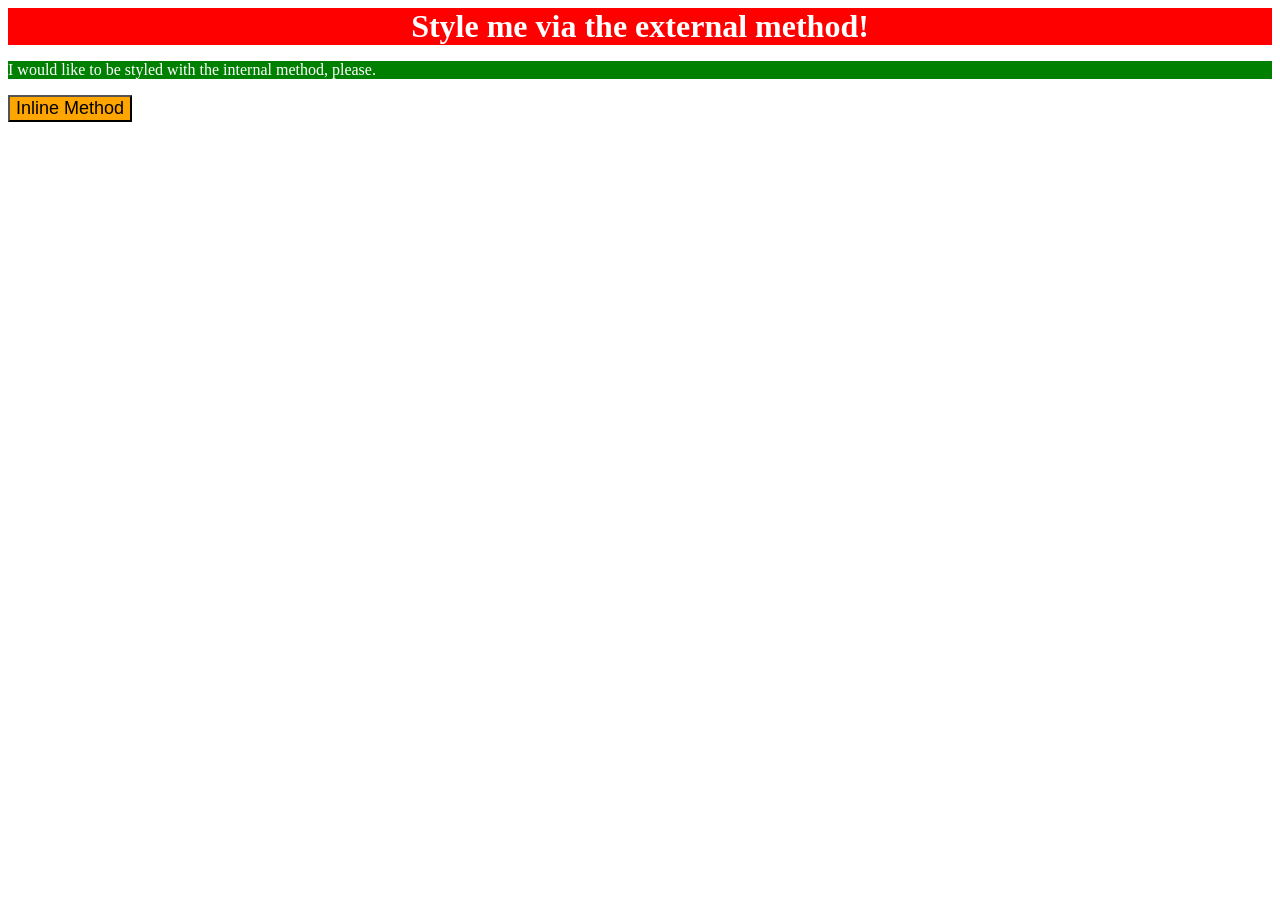
<file: foundations/intro-to-css/01-css-methods/index.html>
<!DOCTYPE html>
<html lang="en">
  <head>
    <meta charset="UTF-8">
    <meta http-equiv="X-UA-Compatible" content="IE=edge">
    <meta name="viewport" content="width=device-width, initial-scale=1.0">
    <title>Methods for Adding CSS</title>
    <link rel="stylesheet" href="styles.css">
    <style>
      p {
        background-color: green;
        color:white;
        font: size 18px;
      }
    </style>
  </head>
  <body>
    <div>Style me via the external method!</div>
    <p>I would like to be styled with the internal method, please.</p>
    <button style="font-size:18px; color: black; background-color: orange;">Inline Method</button>
  </body>
</html>
</file>
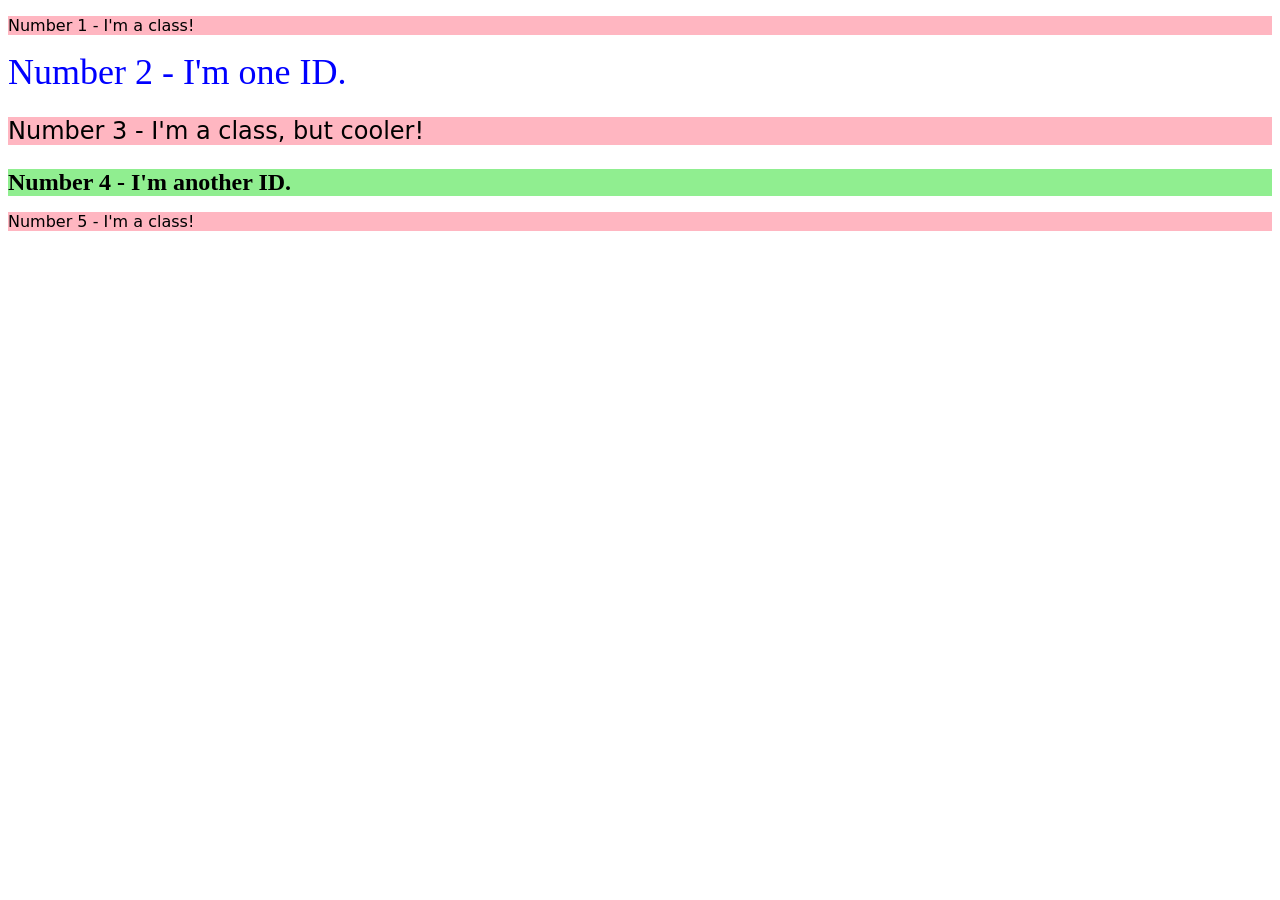
<file: foundations/intro-to-css/02-class-id-selectors/index.html>
<!DOCTYPE html>
<html lang="en">
  <head>
    <meta charset="UTF-8">
    <meta http-equiv="X-UA-Compatible" content="IE=edge">
    <meta name="viewport" content="width=device-width, initial-scale=1.0">
    <title>Class and ID Selectors</title>
    <link rel="stylesheet" href="style.css">
  </head>
  <body>
    <p class="odd">Number 1 - I'm a class!</p>
    <div id="number-2">Number 2 - I'm one ID.</div>
    <p class="odd fix-font-size">Number 3 - I'm a class, but cooler!</p>
    <div id="number-4" class="fix-font-size">Number 4 - I'm another ID.</div> 
    <!-- Mistake here -->
    <!-- <p class="odd cool">Number 3 - I'm a class, but cooler!</p> -->
    <!-- <div id="number-4">Number 4 - I'm another ID.</div> -->
    <p class="odd">Number 5 - I'm a class!</p>
  </body>
</html>
</file>
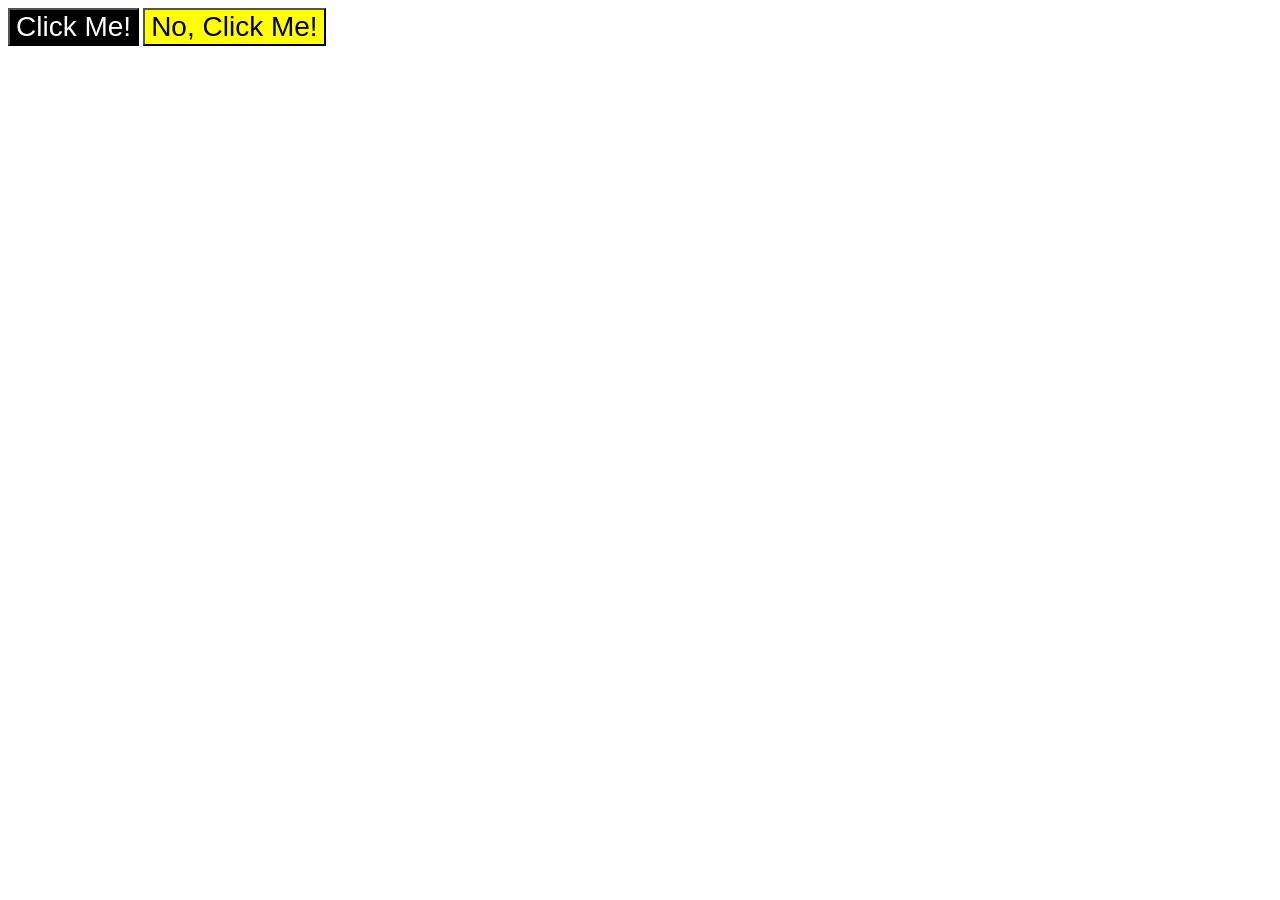
<file: foundations/intro-to-css/03-grouping-selectors/index.html>
<!DOCTYPE html>
<html lang="en">
  <head>
    <meta charset="UTF-8">
    <meta http-equiv="X-UA-Compatible" content="IE=edge">
    <meta name="viewport" content="width=device-width, initial-scale=1.0">
    <title>Grouping Selectors</title>
    <link rel="stylesheet" href="style.css">
  </head>
  <body>
    <button class="black-bg">Click Me!</button>
    <button class="yellow-bg">No, Click Me!</button>
  </body>
</html>
</file>
<file: foundations/intro-to-css/01-css-methods/styles.css>
/* styles.css */

div{
    background-color: red;
    color:white;
    font-size: 32px;
    font-weight:bold;
    text-align:center;
}
</file>
<file: foundations/intro-to-css/02-class-id-selectors/style.css>
/* Add CSS Styling */

/* Mistake here:
*{
Need to put "" for DejaVu Sans
Need to put RGB Values instead of naming colors
    font-family: Verdana, DejaVu Sans, sans-serif;
} 
    
.cool{
    font-size:24px;
}
*/

#number-2{
    color:blue;
    font-size:36px
}

#number-4{
    background-color: lightgreen;
    /* not needed if we add another class for the fix-font-size:24px; */
    font-weight:bold;
}

.odd{
    background-color: lightpink;
    /* Correction */
    font-family: Verdana, "DejaVu Sans", sans-serif;
}

.fix-font-size{
    font-size:24px;
}
</file>
<file: foundations/intro-to-css/03-grouping-selectors/style.css>
/* Add CSS Styling */

button{
    font-size:28px;
    font-family: Helvetica,"Times New Roman", sans-serif;
}
.yellow-bg{
    background-color: yellow;
}
.black-bg{
    background-color: black;
    color: white;
}
</file>
